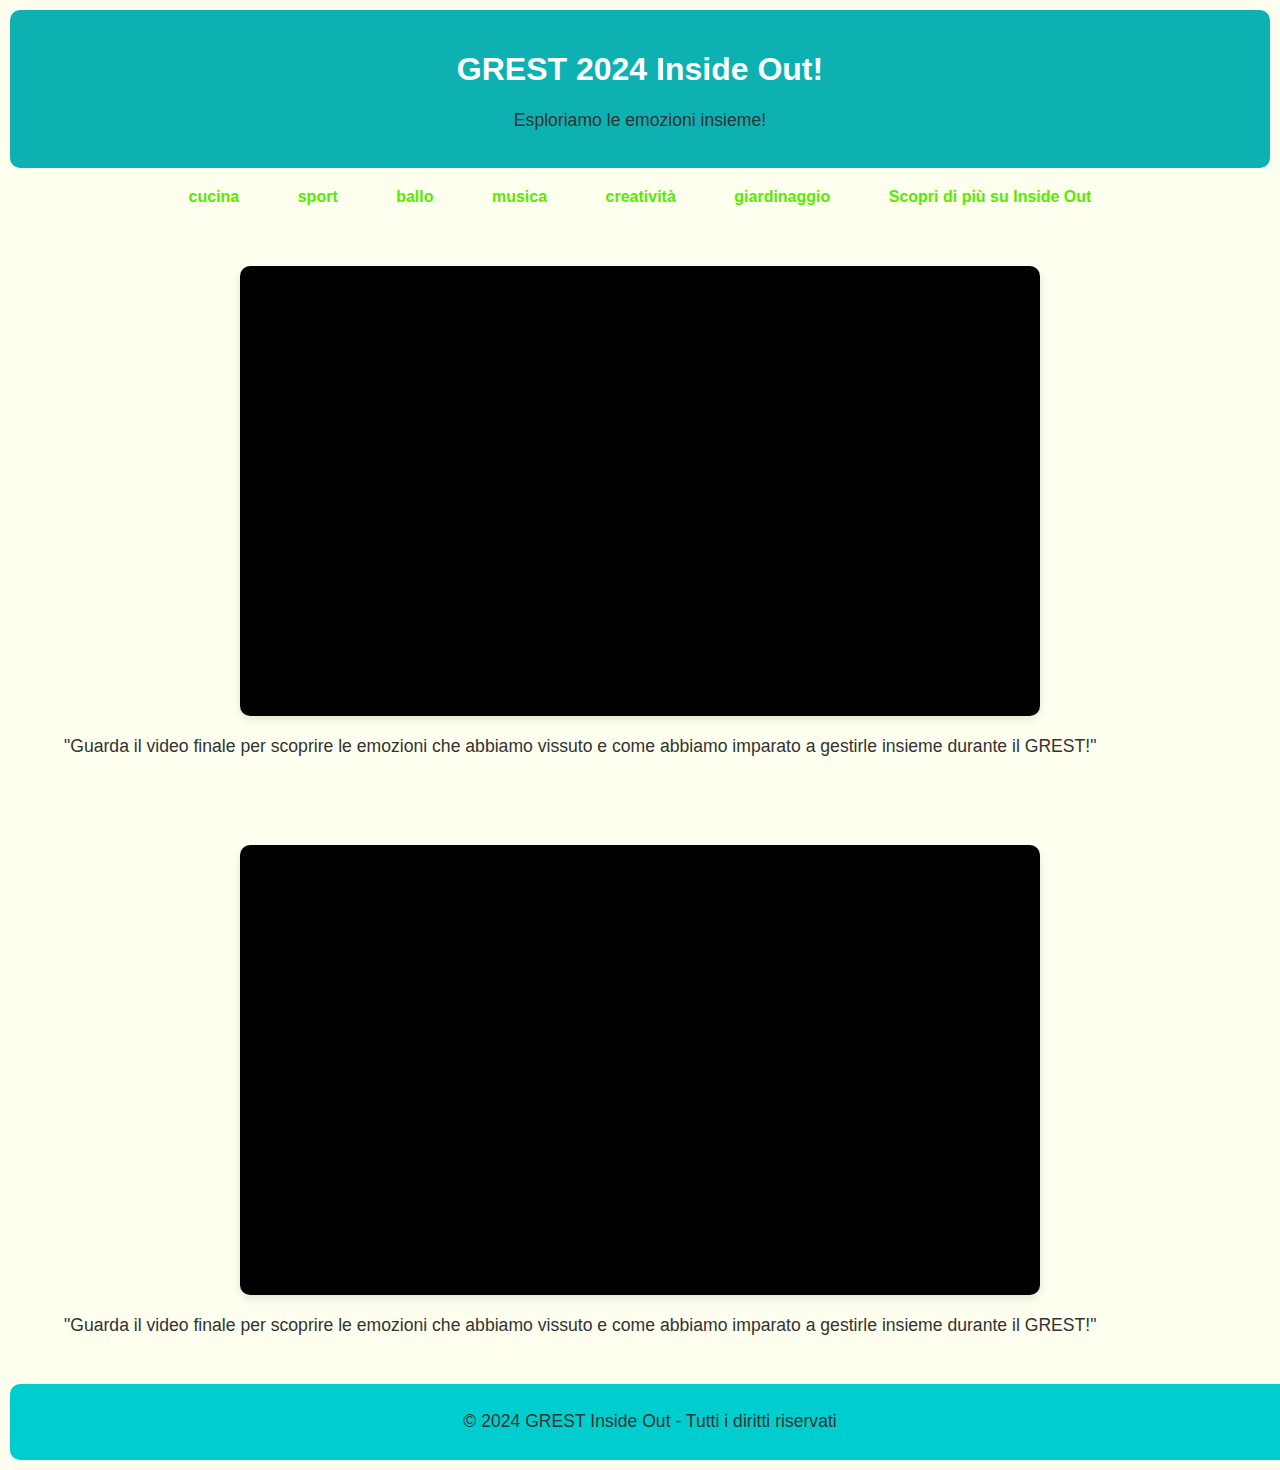
<file: index.html>
<!DOCTYPE html>
<html lang="it">
<head>
    <meta charset="UTF-8">
    <meta name="viewport" content="width=device-width, initial-scale=1.0">
    <title>GREST 2024 Inside Out!</title>
    <link rel="stylesheet" href="styles.css"> <!-- Collegamento al file CSS esterno -->
</head>
<body>

<header>
    <h1> GREST 2024 Inside Out!</h1>
    <p>Esploriamo le emozioni insieme!</p>
</header>

<nav>
    <a href="laboratorio_cucina.html"> cucina</a>
    <a href="laboratorio_sport.html">sport</a>
    <a href="laboratorio_ballo.html">ballo</a>
    <a href="laboratorio_musica.html">musica</a>
    <a href="laboratorio_creativita.html">creatività</a>
    <a href="laboratorio_giardinaggio.html">giardinaggio</a>

    <a href="https://it.wikipedia.org/wiki/Inside_Out_(film_2015)" target="_blank" rel="noopener noreferrer">Scopri di più su Inside Out</a>
</nav>

<main>
   <div class="video-container" id="video">
        <!-- Video finale grest incorporato da Google Drive -->
        <iframe src="https://drive.google.com/file/d/1zWviS9xa3yI6UssGv8M7g2bcF82byXpF/preview" width="640" height="480" allow="autoplay" frameborder="0" allowfullscreen></iframe>
    </div>
    <p>"Guarda il video finale per scoprire le emozioni che abbiamo vissuto e come abbiamo imparato a gestirle insieme durante il GREST!"</p>
</main>

<main>
   <div class="video-container" id="video1">
        <!-- Video grest inside out 2024 incorporato da Google Drive -->
        <iframe src="https://drive.google.com/file/d/1_CThI1wpcJ3e5UIxS2Wl7ajlQC6HE9dc/preview" width="640" height="480" allow="autoplay" frameborder="0" allowfullscreen></iframe>
    </div>
    <p>"Guarda il video finale per scoprire le emozioni che abbiamo vissuto e come abbiamo imparato a gestirle insieme durante il GREST!"</p>
</main>

<footer id="footer">
    <p>&copy; 2024 GREST Inside Out - Tutti i diritti riservati</p>
    <!--<p>Contattaci: <a href="mailto:info@grestinsideout.com">info@grestinsideout.com</a></p> -->
</footer>

</body>
</html>
</file>
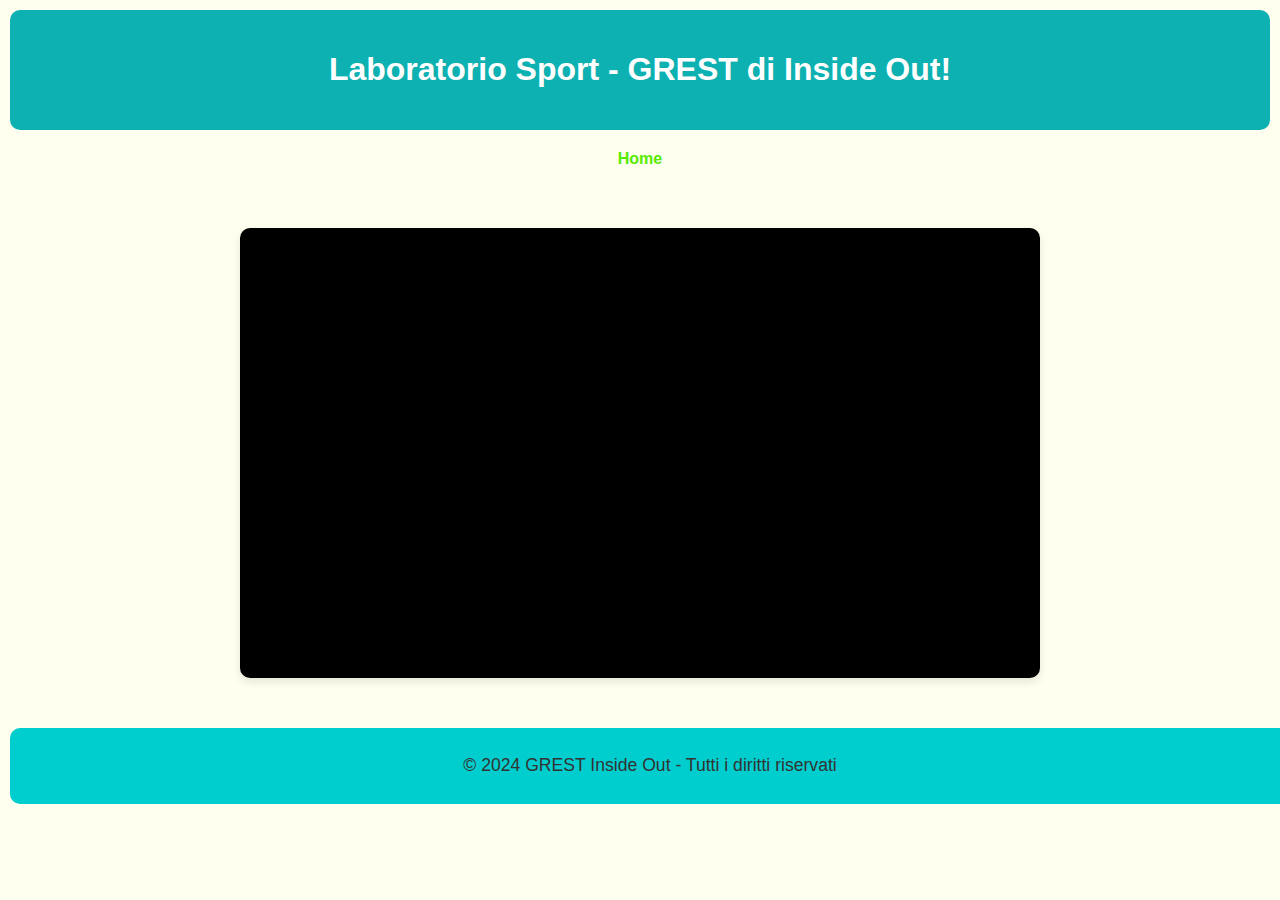
<file: laboratorio_sport.html>
<!DOCTYPE html>
<html lang="it">
<head>
    <meta charset="UTF-8">
    <meta name="viewport" content="width=device-width, initial-scale=1.0">
    <title>Laboratorio Sport - GREST di Inside Out!</title>
    <link rel="stylesheet" href="styles.css"> <!-- Collegamento al file CSS esterno -->
</head>
<body>

<header>
    <h1>Laboratorio Sport - GREST di Inside Out!</h1>
</header>

<nav>
    <a href="index.html">Home</a>
</nav>

<main>
    <div class="video-container" id="video">
        <!-- Video del Laboratorio Sport incorporato da Google Drive -->
        <iframe src="https://drive.google.com/file/d/1RpUizknA1XU7rbI1O69vfI8M4Vj5R472/preview" width="640" height="480" allow="autoplay" frameborder="0" allowfullscreen></iframe>
    </div>
</main>

<footer id="footer">
    <p>&copy; 2024 GREST Inside Out - Tutti i diritti riservati</p>
</footer>

</body>
</html>
</file>
<file: styles.css>
/* Stili di base */

body {
    background-color: #feffee;
    margin: 0;
    padding: 0;
    font-family: 'Arial', sans-serif;
    color: #333333;
}

header {
    background-color: #0db1b1;
    color: white;
    padding: 20px;
    text-align: center;
    border-radius: 10px;
    margin: 10px;
}

nav {
    margin: 20px 0;
    text-align: center;
}

nav a {
    margin: 0 15px;
    text-decoration: none;
    color: #55eb00;
    font-weight: bold;
    transition: color 0.3s ease, background-color 0.3s ease;
    border: 2px solid transparent;
    border-radius: 5px;
    padding: 5px 10px;
}

nav a:hover {
    color: #ffffff;
    background-color: #55eb00;
}

main {
    padding: 20px;
    margin: 10px auto;
    max-width: 90%;
}

.video-container {
    display: flex;
    justify-content: center;
    align-items: center;
    margin: 20px auto;
    max-width: 800px;
    border-radius: 10px;
    overflow: hidden;
    box-shadow: 0 4px 8px rgba(0, 0, 0, 0.1);
    background-color: #000; /* Sfondo per una migliore visualizzazione del video */
}

.video-container iframe {
    width: 100%;
    height: 450px;
    border: 0;
}

footer {
    background-color: #00cece;
    color: white;
    padding: 10px;
    text-align: center;
    width: calc(100% - 20px);
    border-radius: 10px;
    margin: 10px;
}

p {
    font-size: 1.1em;
    color: #333333;
}

/* Media Queries */

@media (max-width: 768px) {
    header, footer {
        margin: 5px;
        padding: 15px;
    }

    nav a {
        display: block;
        margin: 10px 0;
        padding: 10px;
    }

    main {
        padding: 10px;
        margin: 5px;
        max-width: 98%;
    }

    .video-container {
        margin: 10px auto;
        max-width: 95%;
    }

    .video-container iframe {
        height: 300px;
    }
}

@media (max-width: 480px) {
    h1 {
        font-size: 1.5em;
    }

    p {
        font-size: 1em;
    }

    .video-container iframe {
        height: 250px;
    }
}
</file>
